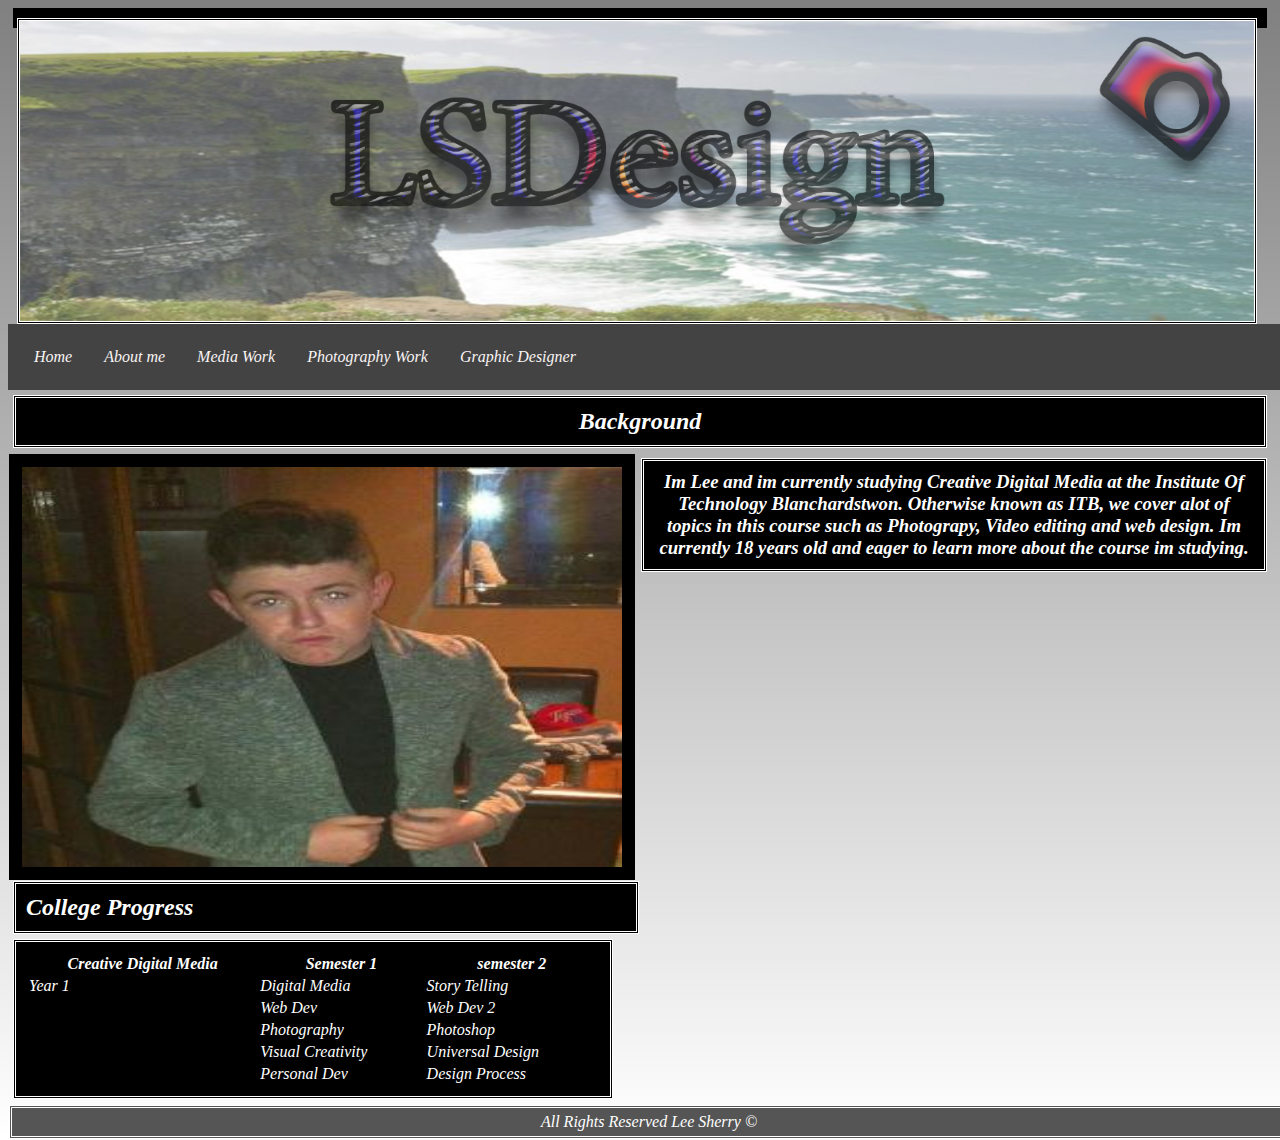
<file: about me.html>
<!doctype html>
<html>
<head>
<meta charset="utf-8">
<meta name="viewport" content="device-width, initial-scale=1.0">
<title>About ME</title>
<link href="css/navbar.css" rel="stylesheet" type="text/css">
<link href="css/aboutme.css" rel="stylesheet" type="text/css">
<link href="css/footer.css" rel="stylesheet" type="text/css">
</head>

<body>
<h1>
	<img src="images/LSdesign.jpg" width="100%" height="300">
    
</h1>
<ul>
	<li><a href="Home.html">Home</a></li>
    <li><a href="about me.html">About me</a></li>
    <li><a href="Media Work.html">Media Work</a></li>
    <li><a href="photography.html">Photography Work</a></li>
    <li><a href="Graphic deigner.html">Graphic Designer</a></li>
</ul>
<div id="section">
<h2> Background</h2>
<h3> Im Lee and im currently studying Creative Digital Media at the Institute Of Technology Blanchardstwon. Otherwise known as ITB, we cover alot of topics in this course such as Photograpy, Video editing and web design. Im currently 18 years old and eager to learn more about the course im studying.</h3>
</div>
<img src="images/lee.jpg" alt="Lee Sherry" style=" width: 600px; float:left; height: 400px; margin: 1px; padding: 10px;"/>

<div id="container">
<h2> <strong>College Progress</strong> </h2>
</div>
<table id="education">
<tr>	
<th>Creative Digital Media</th>
<th>Semester 1</th>
<th>semester 2</th>
</tr>
<tr>
<td>Year 1</td>
<td>Digital Media</td>
<td>Story Telling</td>
</tr>
<tr>
<td></td>
<td>Web Dev</td>
<td>Web Dev 2</td>
</tr>
<tr>
<td></td>
<td>Photography</td>
<td>Photoshop</td>
</tr>
<td></td>
<td>Visual Creativity</td>
<td>Universal Design</td>
</tr>
<td></td>
<td>Personal Dev</td>
<td>Design Process</td>
</tr>
</table>

<footer>
 All Rights Reserved Lee Sherry &copy;
 </footer>

</body>
</html>
</file>
<file: css/navbar.css>
@charset "utf-8";
ul{
	list-style-type: none;
	margin: 0px;
	padding: 10px;
	overflow:hidden;
	background-color:#434343;
	text-align:center;
	width: 100%;
	text-align: center;
}

li {
	text-align: center;
	float:left;
}

li a{
	
    display:block;
	color:#F9F4F4;
	text-align:center;
	padding: 14px 16px;
	text-decoration:none;
	font-family: lucida sans;
	font-style:italic;
}

li a:hover {
	background-color: #1A948F;
}
</file>
<file: css/aboutme.css>
@charset "utf-8";
body { background: -webkit-linear-gradient(grey,white);
}

img {
		background-color: black;
		border:double;
		float:right;
}

h1{
		background-color:black ;
		margin: 5px;
		padding: 10px;
		color:white;
		font-family: lucida sans;
		font-style:italic;
}

#section { 
}

#section h2 { 	color:black;
				margin: 5px;
				padding: 10px;
				color:white;
				border:double;
				font-family: lucida sans;
				font-style:italic;
				background-color:black;
				text-align:center;
				width: %;
				
}

#section h3 {  background-color: black;
				margin: 5px;
				padding: 10px;
				width: 600px;
				border:double;
				float:right;
				text-align:center;
				font-family: lucida sans;
				font-style:italic;
				color:white;
				text-align: center;

}

#container h2 {     background-color: black;
				    font-family: lucida sans;
			        font-style:italic;
				    width: 600px;
					
					clear:left;
					margin: 5px;
					color:white;
					padding: 10px;
					border:double;
}


#education{	width: 600px;
			clear: left;
			margin: 5px;
			padding: 10px;
			border:double;
			color:white;
			font-family: lucida sans;
			font-style:italic;
			background-color: black;
}
</file>
<file: css/footer.css>
@charset "utf-8";
footer{
	background-color:#555555;
	color: white;
	padding: 5px;
	font-family: lucida sans;
	font-style:italic;
	text-align:center;
	margin: 1px;
	display:block;
	width: 100%;
	border:double;
	float:left;
	
}
</file>
